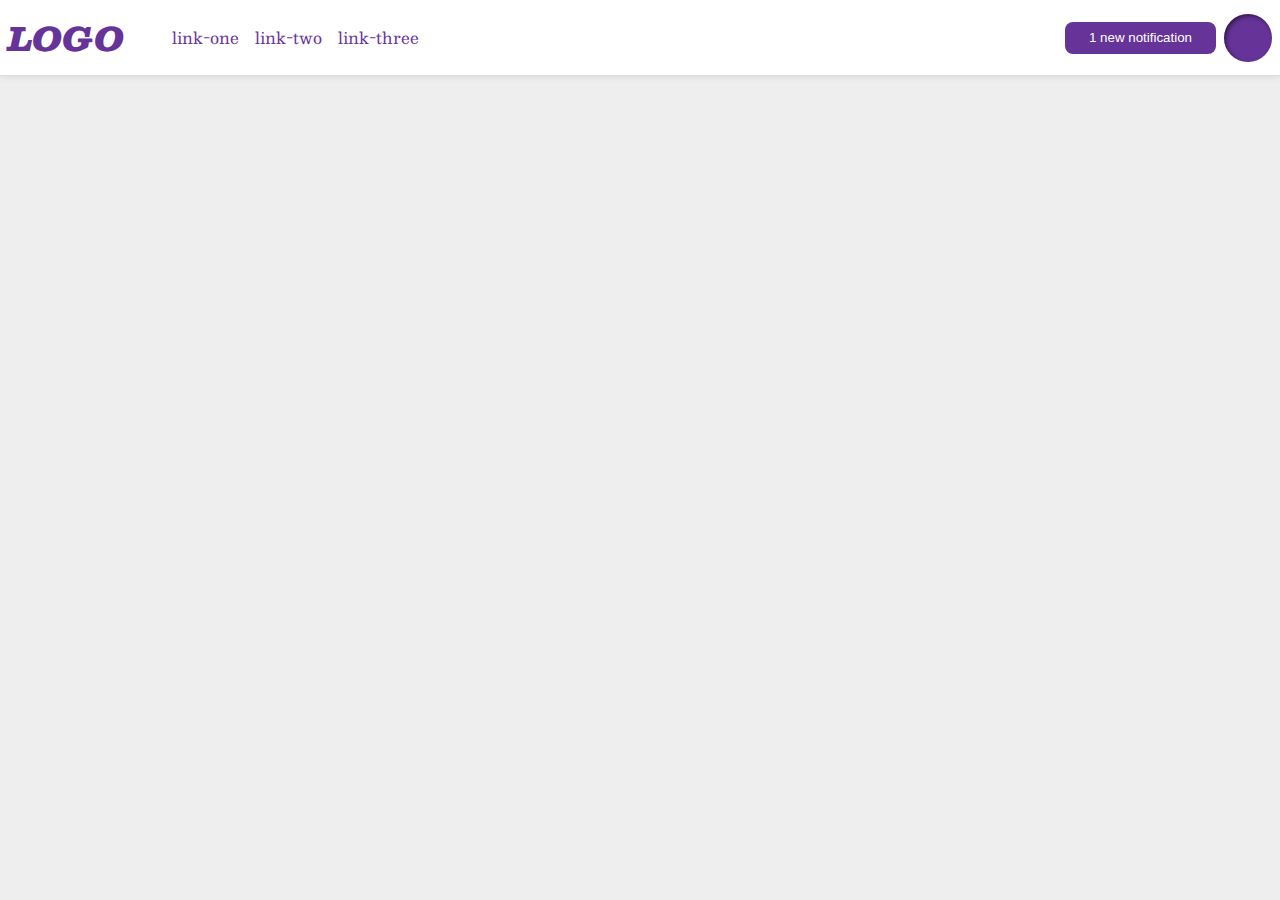
<file: foundations/flex/03-flex-header-2/index.html>
<!DOCTYPE html>
<html lang="en">
  <head>
    <meta charset="UTF-8">
    <meta http-equiv="X-UA-Compatible" content="IE=edge">
    <meta name="viewport" content="width=device-width, initial-scale=1.0">
    <title>Flex Header 2</title>
    <link rel="stylesheet" href="style.css">
  </head>
  <body>
    <div class="header">
      <div class="logo">
        LOGO
      </div>
      <ul class="links">
        <li><a href="https://google.com">link-one</a></li>
        <li><a href="https://google.com">link-two</a></li>
        <li><a href="https://google.com">link-three</a></li>
      </ul>
      <div class="new">
        <button class="notifications">
        1 new notification
      </button>
      <div class="profile-image"></div>
      </div>
    </div>
  </body>
</html>
</file>
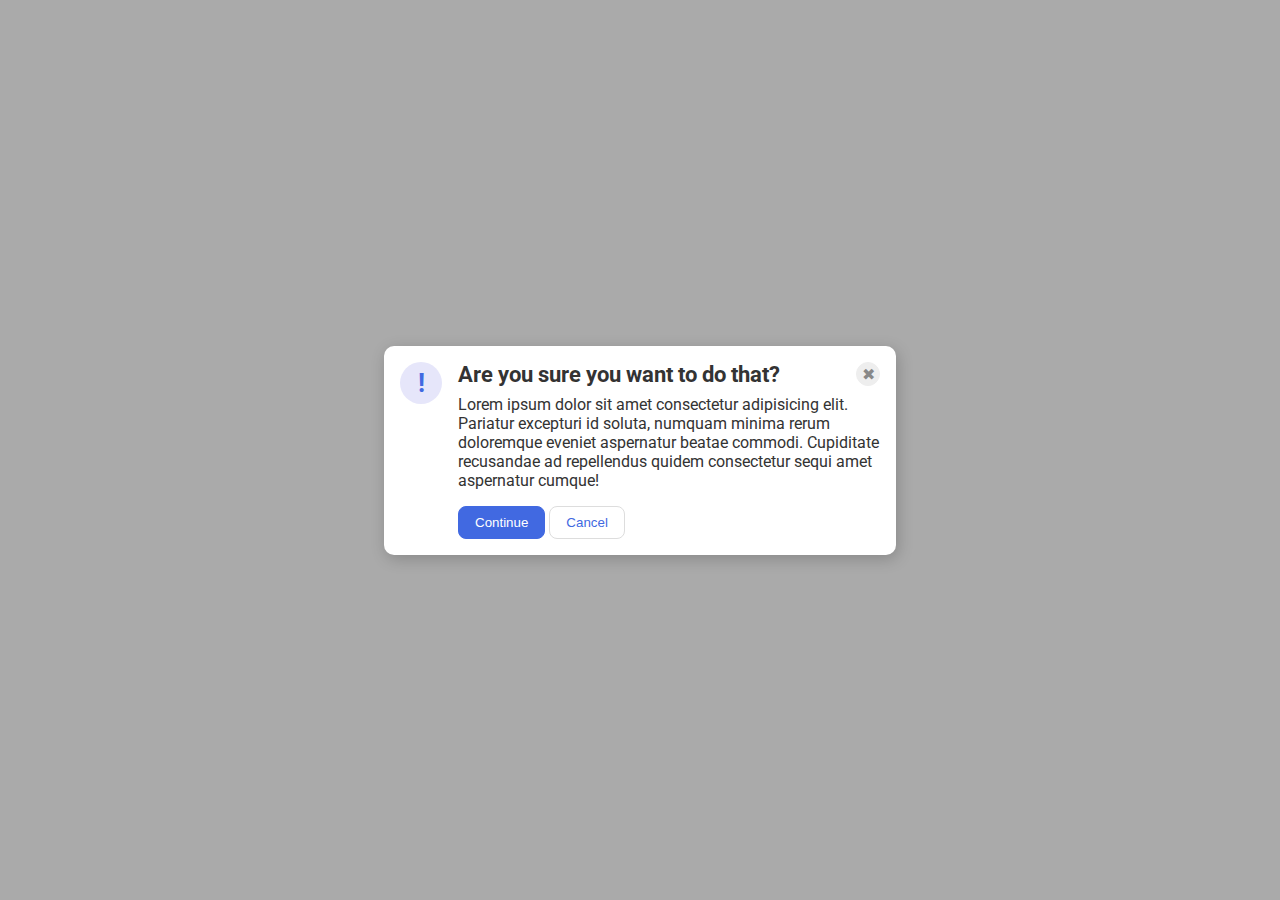
<file: foundations/flex/05-flex-modal/index.html>
<!DOCTYPE html>
<html lang="en">
  <head>
    <meta charset="UTF-8">
    <meta http-equiv="X-UA-Compatible" content="IE=edge">
    <meta name="viewport" content="width=device-width, initial-scale=1.0">
    <link rel="stylesheet" href="style.css">
    <title>Modal</title>
  </head>
  <body> 
      <div class="modal">
    <div class="icon">!</div>
 <div class="main">
        <div class="header">
          Are you sure you want to do that?   
          <button class="close-button">✖</button>
        </div>
      <div class="text">Lorem ipsum dolor sit amet consectetur 
        adipisicing elit. Pariatur excepturi id soluta, numquam minima 
        rerum doloremque eveniet aspernatur beatae commodi. Cupiditate 
        recusandae ad repellendus quidem consectetur sequi amet aspernatur cumque!</div>
      <button class="continue">Continue</button>
      <button class="cancel">Cancel</button>
    </div>
  </div>
  </body>
</html>
</file>
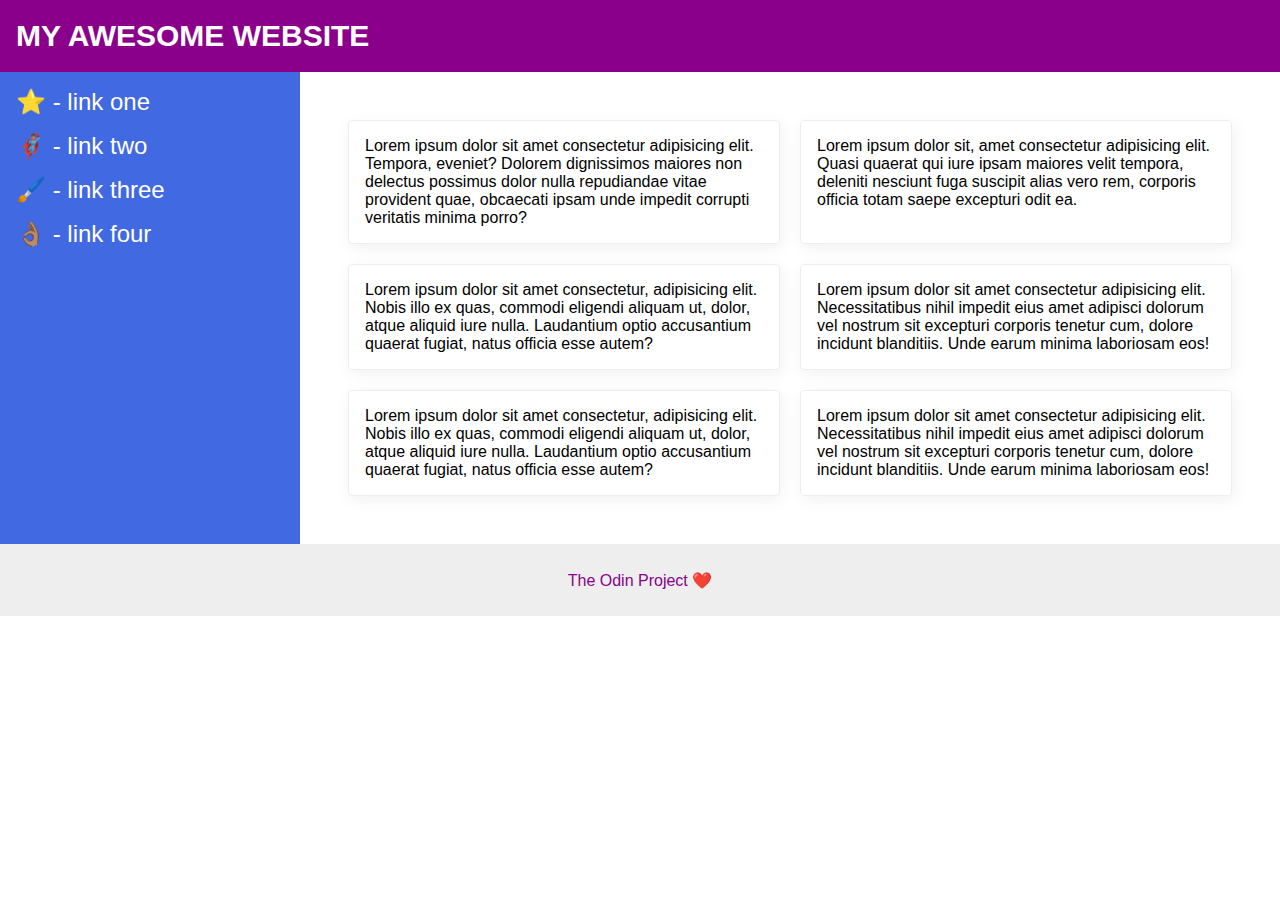
<file: foundations/flex/07-flex-layout-2/index.html>
<!DOCTYPE html>
<html lang="en">
  <head>
    <meta charset="UTF-8">
    <meta http-equiv="X-UA-Compatible" content="IE=edge">
    <meta name="viewport" content="width=device-width, initial-scale=1.0">
    <title>The Holy Grail</title>
    <link rel="stylesheet" href="style.css">
  </head>
  <body>
    <div class="container">
    <div class="header">
      MY AWESOME WEBSITE
    </div>
    <div class="container2">
    <div class="sidebar">
      <ul>
        <li><a href="#">⭐ - link one</a></li>
        <li><a href="#">🦸🏽‍♂️ - link two</a></li>
        <li><a href="#">🖌️ - link three</a></li>
        <li><a href="#">👌🏽 - link four</a></li>
      </ul>
    </div>
<div class="card-container">
    <div class="card">Lorem ipsum dolor sit amet consectetur adipisicing elit. Tempora, eveniet? Dolorem dignissimos maiores non delectus possimus dolor nulla repudiandae vitae provident quae, obcaecati ipsam unde impedit corrupti veritatis minima porro?</div>
    <div class="card">Lorem ipsum dolor sit, amet consectetur adipisicing elit. Quasi quaerat qui iure ipsam maiores velit tempora, deleniti nesciunt fuga suscipit alias vero rem, corporis officia totam saepe excepturi odit ea.</div>
    <div class="card">Lorem ipsum dolor sit amet consectetur, adipisicing elit. Nobis illo ex quas, commodi eligendi aliquam ut, dolor, atque aliquid iure nulla. Laudantium optio accusantium quaerat fugiat, natus officia esse autem?</div>
    <div class="card">Lorem ipsum dolor sit amet consectetur adipisicing elit. Necessitatibus nihil impedit eius amet adipisci dolorum vel nostrum sit excepturi corporis tenetur cum, dolore incidunt blanditiis. Unde earum minima laboriosam eos!</div>
    <div class="card">Lorem ipsum dolor sit amet consectetur, adipisicing elit. Nobis illo ex quas, commodi eligendi aliquam ut, dolor, atque aliquid iure nulla. Laudantium optio accusantium quaerat fugiat, natus officia esse autem?</div>
    <div class="card">Lorem ipsum dolor sit amet consectetur adipisicing elit. Necessitatibus nihil impedit eius amet adipisci dolorum vel nostrum sit excepturi corporis tenetur cum, dolore incidunt blanditiis. Unde earum minima laboriosam eos!</div>
</div>
    </div>
    
    <div class="footer">
      The Odin Project ❤️
    </div>
    </div>
  </body>
</html>
</file>
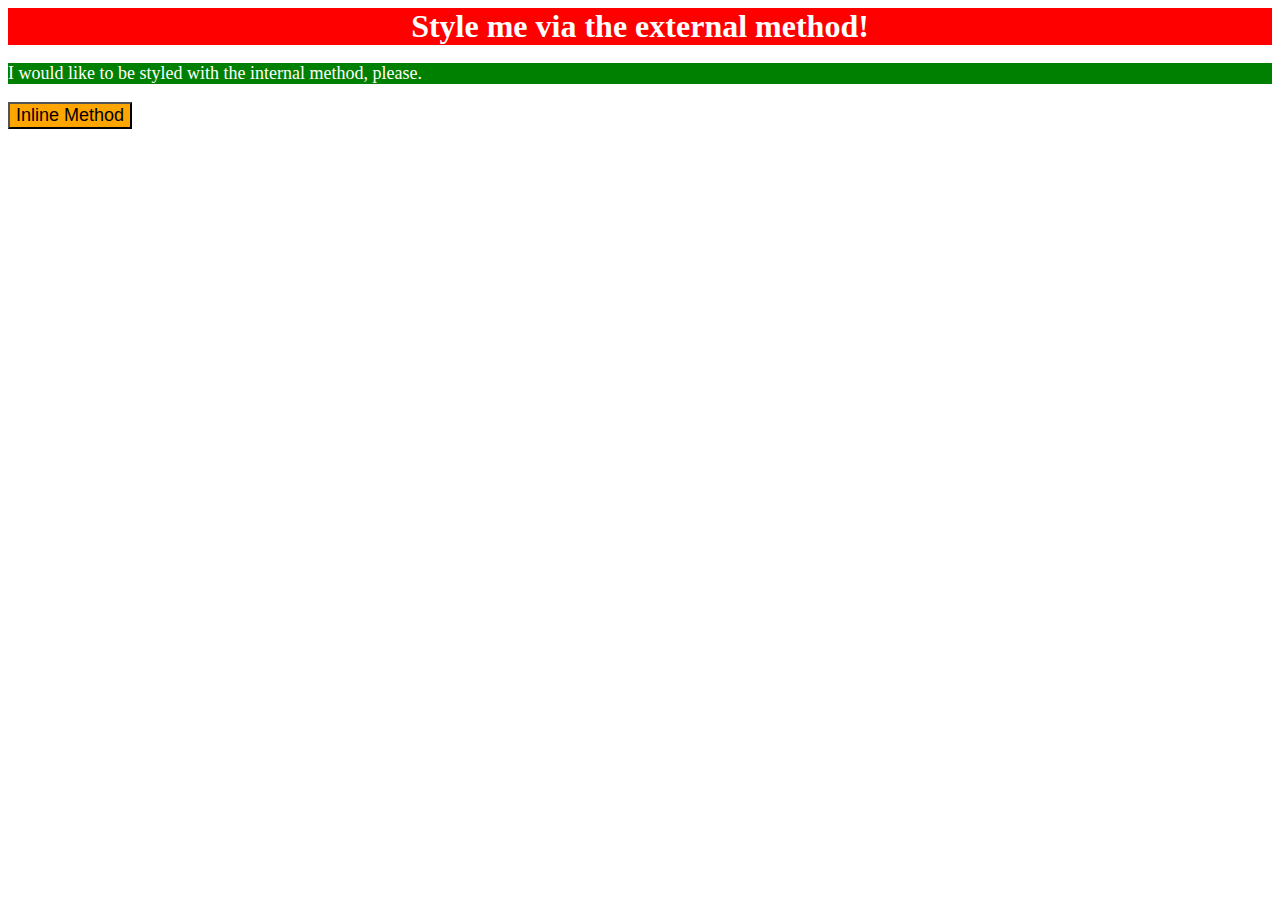
<file: foundations/intro-to-css/01-css-methods/index.html>
<!DOCTYPE html>
<html lang="en">
  <head>
    <meta charset="UTF-8">
    <meta http-equiv="X-UA-Compatible" content="IE=edge">
    <meta name="viewport" content="width=device-width, initial-scale=1.0">
    <title>Methods for Adding CSS</title>
    <link rel="stylesheet" href="style.css">
    <style>
      p{
        color:white;
        background-color: green;
        font-size: 18px;
      }
    </style>
  </head>
  <body>
    <div>Style me via the external method!</div>
    <p>I would like to be styled with the internal method, please.</p>
    <button style="background-color: orange;font-size:18px ;">Inline Method</button>
  </body>
</html>
</file>
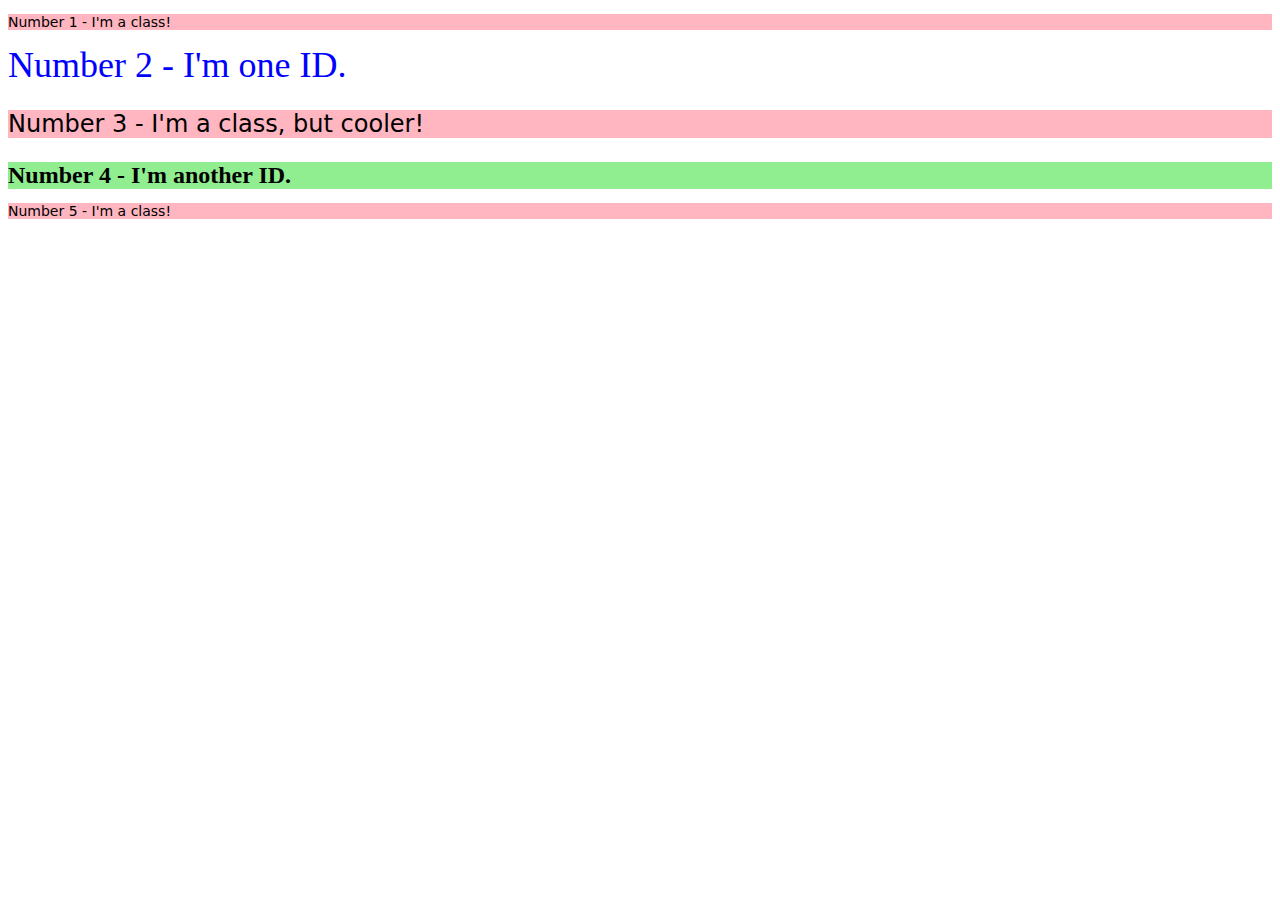
<file: foundations/intro-to-css/02-class-id-selectors/index.html>
<!DOCTYPE html>
<html lang="en">
  <head>
    <meta charset="UTF-8">
    <meta http-equiv="X-UA-Compatible" content="IE=edge">
    <meta name="viewport" content="width=device-width, initial-scale=1.0">
    <title>Class and ID Selectors</title>
    <link rel="stylesheet" href="style.css">
  </head>
  <body>
    <p class="class ">Number 1 - I'm a class!</p>
    <div id="two">Number 2 - I'm one ID.</div>
    <p class="class three">Number 3 - I'm a class, but cooler!</p>
    <div id="four" class="three">Number 4 - I'm another ID.</div>
    <p class="class">Number 5 - I'm a class!</p>
  </body>
</html>
</file>
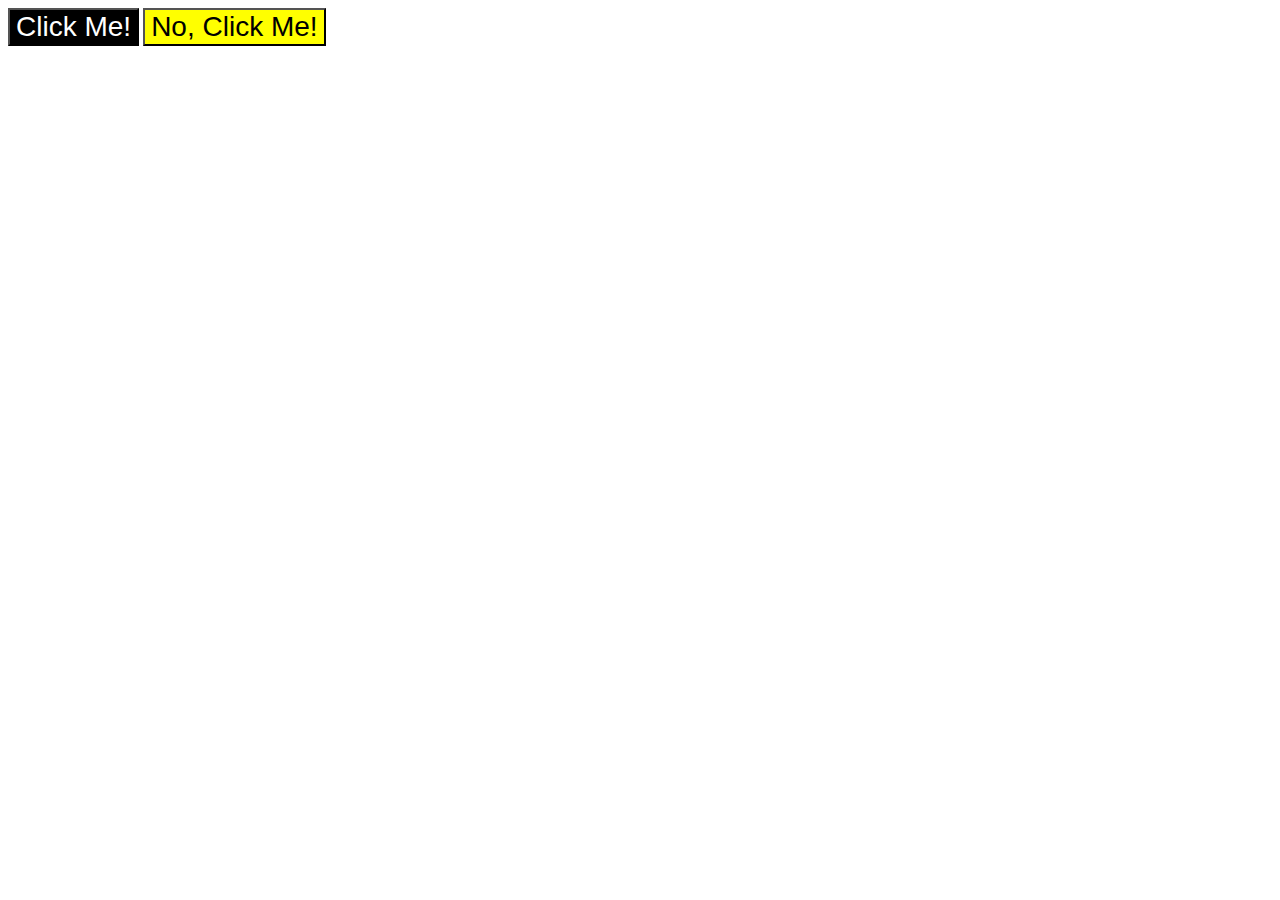
<file: foundations/intro-to-css/03-grouping-selectors/index.html>
<!DOCTYPE html>
<html lang="en">
  <head>
    <meta charset="UTF-8">
    <meta http-equiv="X-UA-Compatible" content="IE=edge">
    <meta name="viewport" content="width=device-width, initial-scale=1.0">
    <title>Grouping Selectors</title>
    <link rel="stylesheet" href="style.css">
  </head>
  <body>
    <button class="btn1">Click Me!</button>
    <button class="btn2">No, Click Me!</button>
  </body>
</html>
</file>
<file: foundations/flex/03-flex-header-2/style.css>
/* this is some magical font-importing.  
you'll learn about it later. */
@import url('https://fonts.googleapis.com/css2?family=Besley:ital,wght@0,400;1,900&display=swap');

body {
  margin: 0;
  background: #eee;
  font-family: Besley, serif;
}

.header {
  background: white;
  border-bottom: 1px solid #ddd;
  box-shadow: 0 0 8px rgba(0,0,0,.1);
  display: flex;
  align-items: center;
  padding: 8px;
  
}
.new {
  margin-left: auto;
  display: flex;

}
.profile-image {
  background: rebeccapurple;
  box-shadow: inset 2px 2px 4px rgba(0,0,0,.5);
  border-radius: 50%;
  width: 48px;
  height: 48px;

}

.logo {
  color: rebeccapurple;
  font-size: 32px;
  font-weight: 900;
  font-style: italic;
}

button {
  border: none;
  border-radius: 8px;
  background: rebeccapurple;
  color: white;
  padding: 8px 24px;
  margin: 8px;
}

a {
  /* this removes the line under our links */
  text-decoration: none;
  color: rebeccapurple;
  margin: 8px;
}

ul {
  list-style-type: none;
  display: flex;
}
</file>
<file: foundations/flex/05-flex-modal/style.css>
@import url('https://fonts.googleapis.com/css2?family=Roboto:wght@400;700&display=swap');

html, body {
  height: 100%;
}

body {
  font-family: Roboto, sans-serif;
  margin: 0;
  background: #aaa;
  color: #333;
  /* I'll give you this one for free lol */
  display: flex;
  align-items: center;
  justify-content: center;
}

.modal {
  display: flex;
  background: white;
  width: 480px;
  border-radius: 10px;
  box-shadow: 2px 4px 16px rgba(0,0,0,.2);
  padding: 16px;
  gap: 16px;
}

.icon {
  color: royalblue;
  font-size: 26px;
  font-weight: 700;
  background: lavender;
  width: 42px;
  height: 42px;
  border-radius: 50%;
  display: flex;
  align-items: center;
  justify-content: center;
}
.button{
  margin-top: 15px;
}
.close-button {
  background: #eee;
  border-radius: 50%;
  color: #888;
  font-weight: 400;
  font-size: 16px;
  height: 24px;
  width: 24px;
  display: flex;
  align-items: center;
  justify-content: center;
  border: 1px solid #eee;
  padding: 0;
 margin-left: auto;
}
button {
  cursor: pointer;
  padding: 8px 16px;
  border-radius: 8px;
}

button.continue {
  background: royalblue;
  border: 1px solid royalblue;
  color: white;
}

button.cancel {
  background: white;
  border: 1px solid #ddd;
  color: royalblue;
}
.header{
  display: flex;
  justify-content: space-between;
  align-items: center;
  gap: 16px;
  font-weight: 700;
  font-size: 22px;
  margin-bottom: 8px;
}
.icon{
  flex-shrink: 0;

}
.text{
  margin-bottom: 16px;
}
.main{
  justify-content: center;
}
</file>
<file: foundations/flex/07-flex-layout-2/style.css>
body {
  font-family: -apple-system, BlinkMacSystemFont, 'Segoe UI', Roboto, Oxygen, Ubuntu, Cantarell, 'Open Sans', 'Helvetica Neue', sans-serif;
  margin: 0;
  min-height: 100vh;
}
.container{
  display: flex;
  flex-direction: column;
}
.header {
  height: 72px;
  background: darkmagenta;
  color: white;
  font-weight: 900;
  font-size: 30px;
  display: flex;
  align-items: center;
  padding: 0 16px;
  
}

.footer {
  height: 72px;
  background: #eee;
  color: darkmagenta;
display: flex;
align-items: center;
justify-content: center;
}

.sidebar {
  width: 300px;
  background: royalblue;
  box-sizing: border-box;
  flex-shrink: 0 ;
  padding: 16px;
  display: flex;
  align-items: flex-start;
}

.card {
  border: 1px solid #eee;
  box-shadow: 2px 4px 16px rgba(0,0,0,.06);
  border-radius: 4px;
  flex: 1 1 300px;
  padding: 16px;
  
}
.card-container{
  display: flex;
  flex-wrap: wrap;
  gap: 20px;
  padding: 48px;
}
.container2{
  flex: 1;
  display: flex;
}
a{
font-size: 24px;
color: white ;
text-decoration: none;
}
ul{
  list-style: none;
margin: 0;
padding:0;
}
li{
  margin-bottom: 16px;
}
</file>
<file: foundations/intro-to-css/01-css-methods/style.css>
div{
      color: white;
      background-color: red;
      text-align: center;
      font-weight: bold; 
      font-size: 32px; 
}
</file>
<file: foundations/intro-to-css/02-class-id-selectors/style.css>
.class{
   background-color:lightpink;
   font-family: Verdana, 'DejaVu Sans', sans-serif;   
   font-size: 14px;
}
#two{
    color: blue;
    font-size: 36px;

}
.three{
        font-size: 24px;
}
#four{
        background-color: lightgreen;
        font-weight: bold;
}
</file>
<file: foundations/intro-to-css/03-grouping-selectors/style.css>
.btn1,.btn2{
font-size: 28px;
font-family: Helvetica,'Times New Roman', sans-serif;
}
.btn1{
        background-color: black;
        color: white;
}
.btn2{
        background-color: yellow;
        
}
</file>
